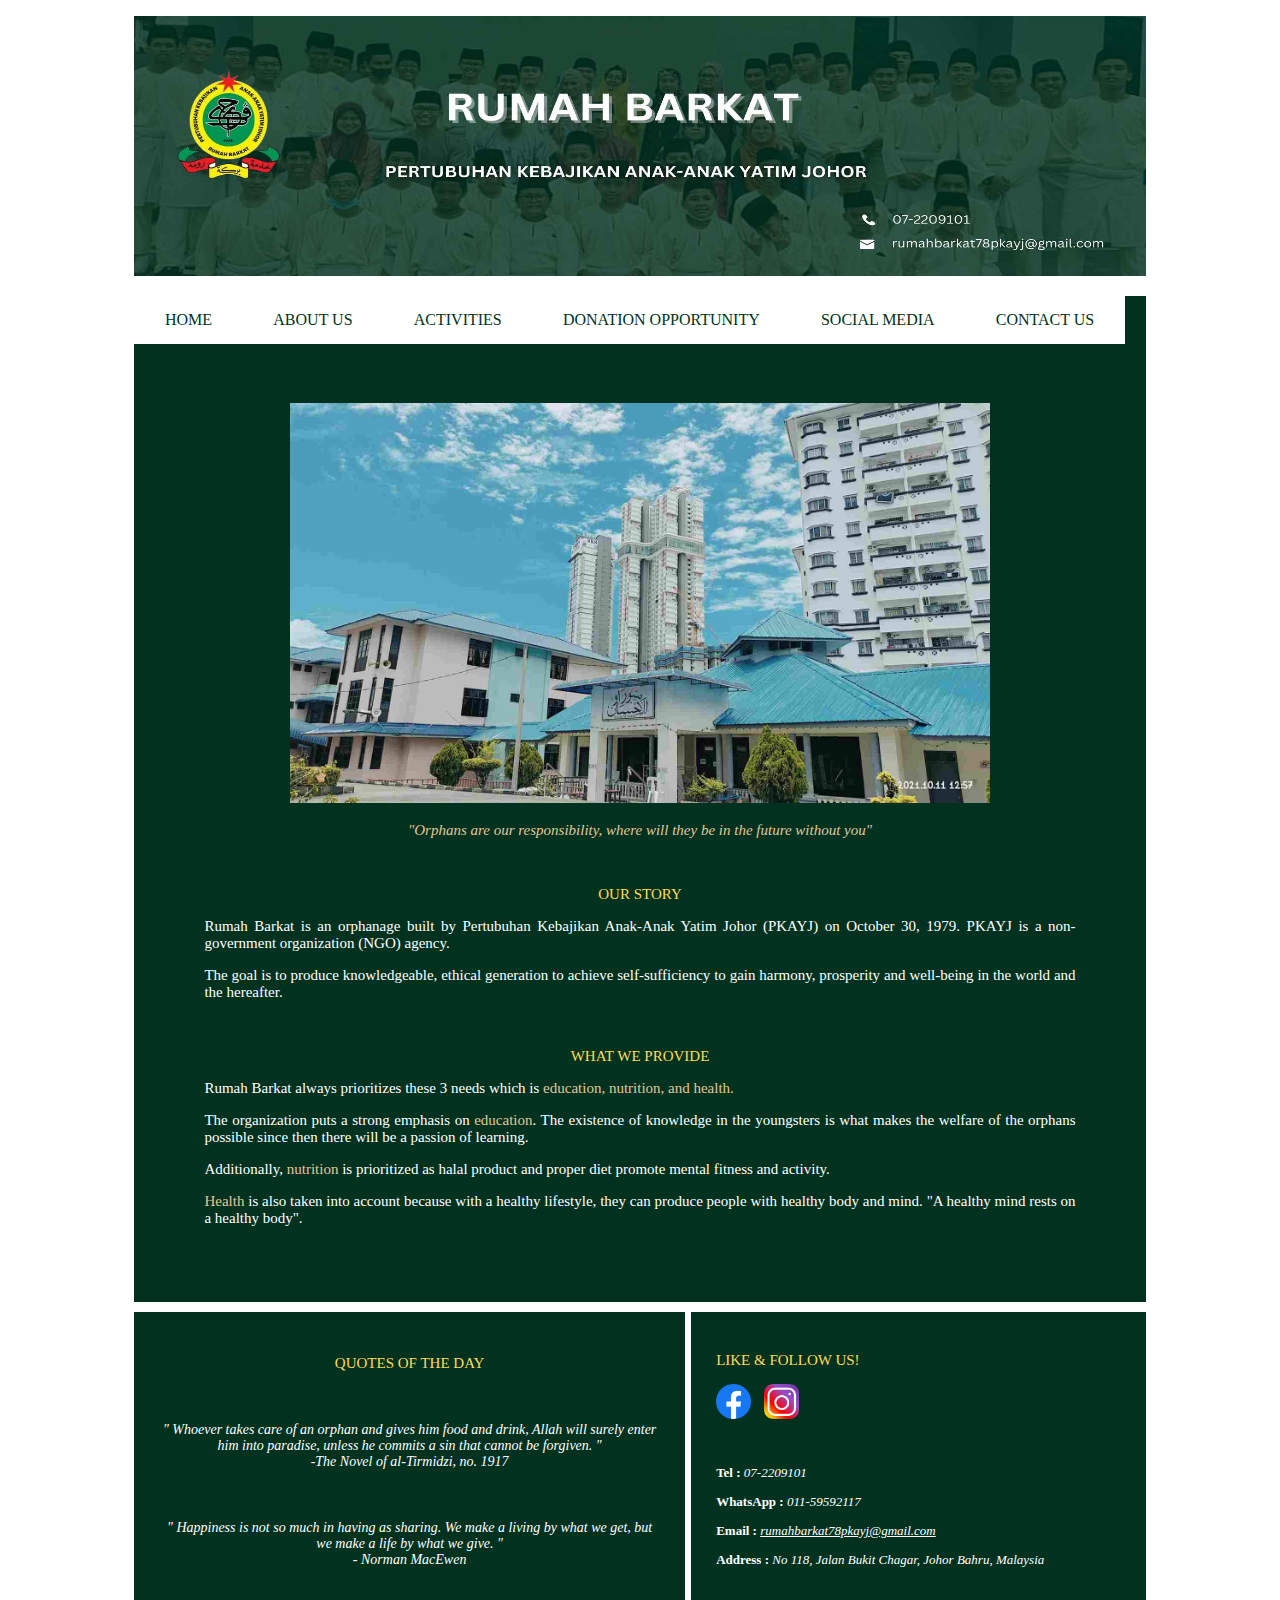
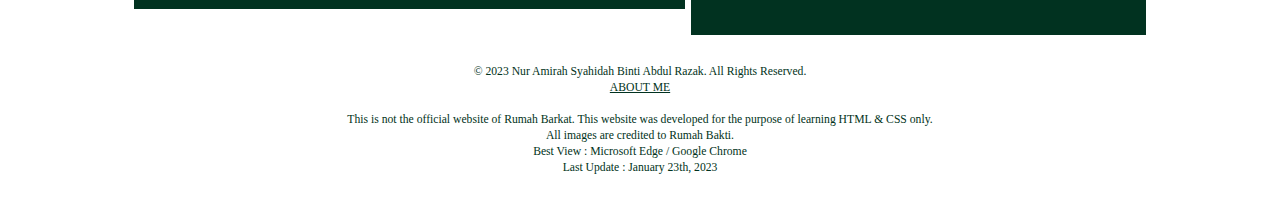
<file: index.html>
<!DOCTYPE html>

<html lang="en">

<head>

	<meta charset="utf-8" />
	<title>HOME</title>

	<link rel="stylesheet" href="external-css.css">

	<style>
		main p {text-align:justify}
	</style>

</head>

<body>

<div class="page">

	<!-- **************** START MAIN HEADER **************** -->
	<header class="main-header" role="banner">
		<p class="logo"><img src="images/barkat_banner.jpg" width="100%" height="260" alt="BARKAT Website Banner">

	<nav role="navigation">

	<ul>
		<li><a href="index.html">HOME</a></li>
		<li><a href="about_orphanage.html">ABOUT US</a></li>
		<li><a href="activities.html">ACTIVITIES</a></li>
		<li><a href="donation.html">DONATION OPPORTUNITY</a></li>
		<li><a href="social_media.html">SOCIAL MEDIA</a></li>
		<li><a href="contact_orphanage.html">CONTACT US</a></li>
	</ul>

	</nav>

	</header>

	<!-- **************** END MAIN HEADER **************** -->

	<div class="container">

	<!-- **************** START CONTAINER **************** -->

	<!-- **************** START MAIN **************** -->
	<main role ="main">
		<section class="post">

			<p><br></p>
			<img src="images/pic1.jpg" width="700" height="400">
			<p style="color:#E1C699; text-align:center"><i>"Orphans are our responsibility, where will they be in the future without you"</i></p>
			<p><br></p>

			<p style="color:#FFDB58; font-size:17; text-align:center">OUR STORY</p>
			<p>Rumah Barkat is an orphanage built by Pertubuhan Kebajikan Anak-Anak Yatim Johor (PKAYJ) on October 30, 1979. PKAYJ is a non-government organization (NGO) agency.</p>

			<p>The goal is to produce knowledgeable, ethical generation to achieve self-sufficiency to gain harmony, prosperity and well-being in the world and the hereafter.</p>

			<p><br></p>

			<p style="color:#FFDB58; font-size:17; text-align:center">WHAT WE PROVIDE</p>

			<p>Rumah Barkat always prioritizes these 3 needs which is <mark style="background-color:#013220; color:#E1C699">education, nutrition, and health.</mark></p>

			<p>The organization puts a strong emphasis on <mark style="background-color:#013220; color:#E1C699">education</mark>. The existence of knowledge in the youngsters is what makes the welfare of the orphans possible since then there will be a passion of learning.</p>

			<p>Additionally, <mark style="background-color:#013220; color:#E1C699">nutrition</mark> is prioritized as halal product and proper diet promote mental fitness and activity.</p>

			<p><mark style="background-color:#013220; color:#E1C699">Health</mark> is also taken into account because with a healthy lifestyle, they can produce people with healthy body and mind. "A healthy mind rests on a healthy body".</p>

	</main>
	<!-- **************** END MAIN **************** -->

	<!-- **************** START SECOND **************** -->
	<div class="second">
		<article class="aboutorphanage">

		<p style="color:#FFDB58; font-size:15px; text-align:center">QUOTES OF THE DAY</p>
		<p><br></p>

		<p style="font-size:14px"><i>" Whoever takes care of an orphan and gives him food and drink, Allah will surely enter him into paradise, unless he commits a sin that cannot be forgiven. "<br>-The Novel of al-Tirmidzi, no. 1917</i></p>

		<p><br></p>

		<p style="font-size:14px"><i>" Happiness is not so much in having as sharing. We make a living by what we get, but we make a life by what we give. "<br>- Norman MacEwen</i></p>


	</div>
	<!-- **************** END SECOND **************** -->

	<!-- **************** START THIRD **************** -->
	<div class="third">
		<article class="contact">

		<p style="color:#FFDB58; font-size:15px">LIKE & FOLLOW US!</p>

		<a href="https://www.facebook.com/barkatpage" target="_blank"><img src="images/facebook_icon.png" width="35" height="35"></a>&nbsp&nbsp&nbsp

		<a href="https://www.instagram.com/rumahbarkat/?hl=en" target="_blank"><img src="images/instagram_icon.png" width="35" height="35"></a>

		<p><br></p>

		<p><b>Tel : </b><i>07-2209101</i></p>
		<p><b>WhatsApp : </b><i>011-59592117</i></p>
		<p><b>Email : </b><a href="mailto:rumahbarkat78pkayj@gmail.com" target="_blank"><i>rumahbarkat78pkayj@gmail.com</i></a></p>
		<p><b>Address : </b><i>No 118, Jalan Bukit Chagar, Johor Bahru, Malaysia</i></p>

		<p><br></p>

	</div>
	<!-- **************** END THIRD **************** -->

	</div>
	<!-- **************** END CONTAINER **************** -->


	<!-- **************** START MAIN FOOTER **************** -->

	<footer role="contentinfo" class="main-footer">
		<p class="legal"><small>&copy; 2023 Nur Amirah Syahidah Binti Abdul Razak. All Rights Reserved.<br><a href="about_me.html">ABOUT ME</a><br><br>This is not the official website of Rumah Barkat. This website was developed for the purpose of learning HTML & CSS only.<br>All images are credited to Rumah Bakti.<br>Best View : Microsoft Edge / Google Chrome<br>Last Update : January 23th, 2023</small><p>


	<!-- **************** END MAIN FOOTER **************** -->


</page>

</body>

</html>
</file>
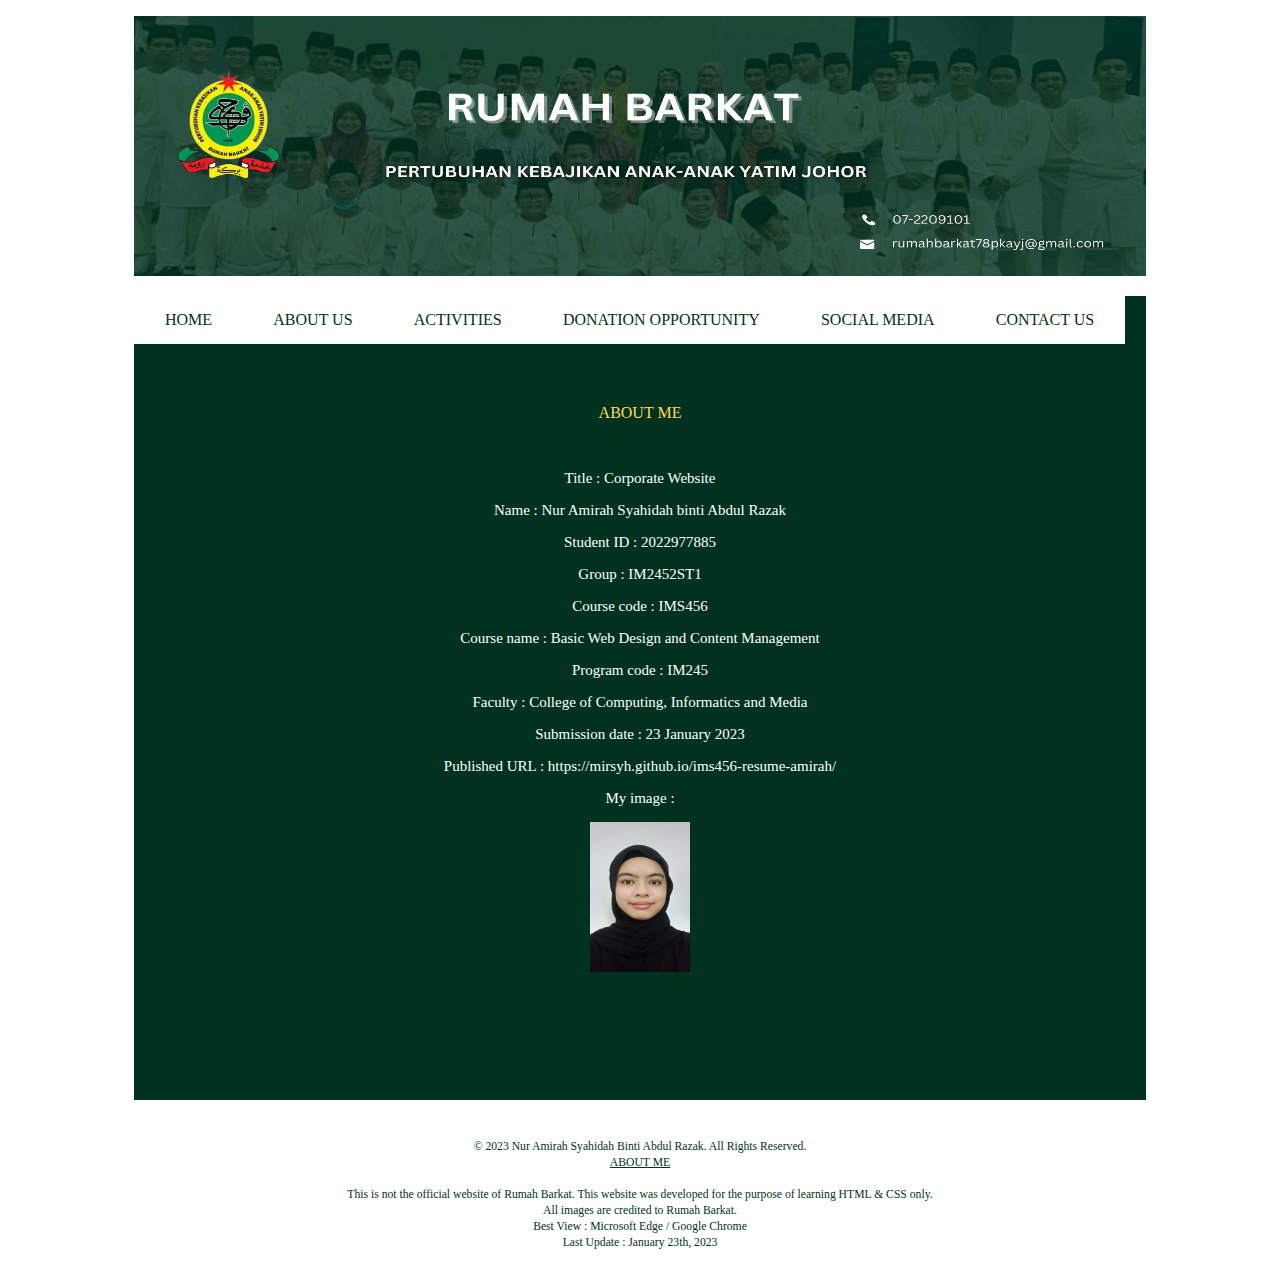
<file: about_me.html>
<!DOCTYPE html>

<html lang="en">

<head>

	<meta charset="utf-8" />
	<title>ABOUT ME</title>

	<link rel="stylesheet" href="external-css.css">

</head>

<body>

<div class="page">

	<!-- **************** START MAIN HEADER **************** -->
	<header class="main-header" role="banner">
		<p class="logo"><img src="images/barkat_banner.jpg" width="100%" height="260" alt="BARKAT Website Banner">

	<nav role="navigation">

	<ul>
		<li><a href="index.html">HOME</a></li>
		<li><a href="about_orphanage.html">ABOUT US</a></li>
		<li><a href="activities.html">ACTIVITIES</a></li>
		<li><a href="donation.html">DONATION OPPORTUNITY</a></li>
		<li><a href="social_media.html">SOCIAL MEDIA</a></li>
		<li><a href="contact_orphanage.html">CONTACT US</a></li>
	</ul>

	</nav>

	</header>

	<!-- **************** END MAIN HEADER **************** -->

	<div class="container">

	<!-- **************** START MAIN **************** -->
	<main role ="main">
		<section class="post">

				<p><br></p>

				<p style="color:#FFDB58; font-size:16px">ABOUT ME</p>
				<p><br></p>

				<p>Title : Corporate Website</p>
				<p>Name : Nur Amirah Syahidah binti Abdul Razak</p>
				<p>Student ID : 2022977885</p>
				<p>Group : IM2452ST1</p>
				<p>Course code : IMS456</p>
				<p>Course name : Basic Web Design and Content Management</p>
				<p>Program code : IM245</p>
				<p>Faculty : College of Computing, Informatics and Media</p>
				<p>Submission date : 23 January 2023</p>
				<p>Published URL : <a href="https://mirsyh.github.io/ims456-resume-amirah/" target="_blank"><font face="verdana" color="white">https://mirsyh.github.io/ims456-resume-amirah/</font></a></p>
				<p>My image : </p>
				<img src="images/aboutme.jpeg" width="100" height="150">
				<p><br><br></p>


	</main>
	<!-- **************** END MAIN **************** -->

	</div>
	<!-- **************** END CONTAINER **************** -->


	<!-- **************** START MAIN FOOTER **************** -->

	<footer role="contentinfo" class="main-footer">
		<p class="legal"><small>&copy; 2023 Nur Amirah Syahidah Binti Abdul Razak. All Rights Reserved.<br><a href="about_me.html">ABOUT ME</a><br><br>This is not the official website of Rumah Barkat. This website was developed for the purpose of learning HTML & CSS only.<br>All images are credited to Rumah Barkat.<br>Best View : Microsoft Edge / Google Chrome<br>Last Update : January 23th, 2023</small><p>


	<!-- **************** END MAIN FOOTER **************** -->


</page>

</body>

</html>
</file>
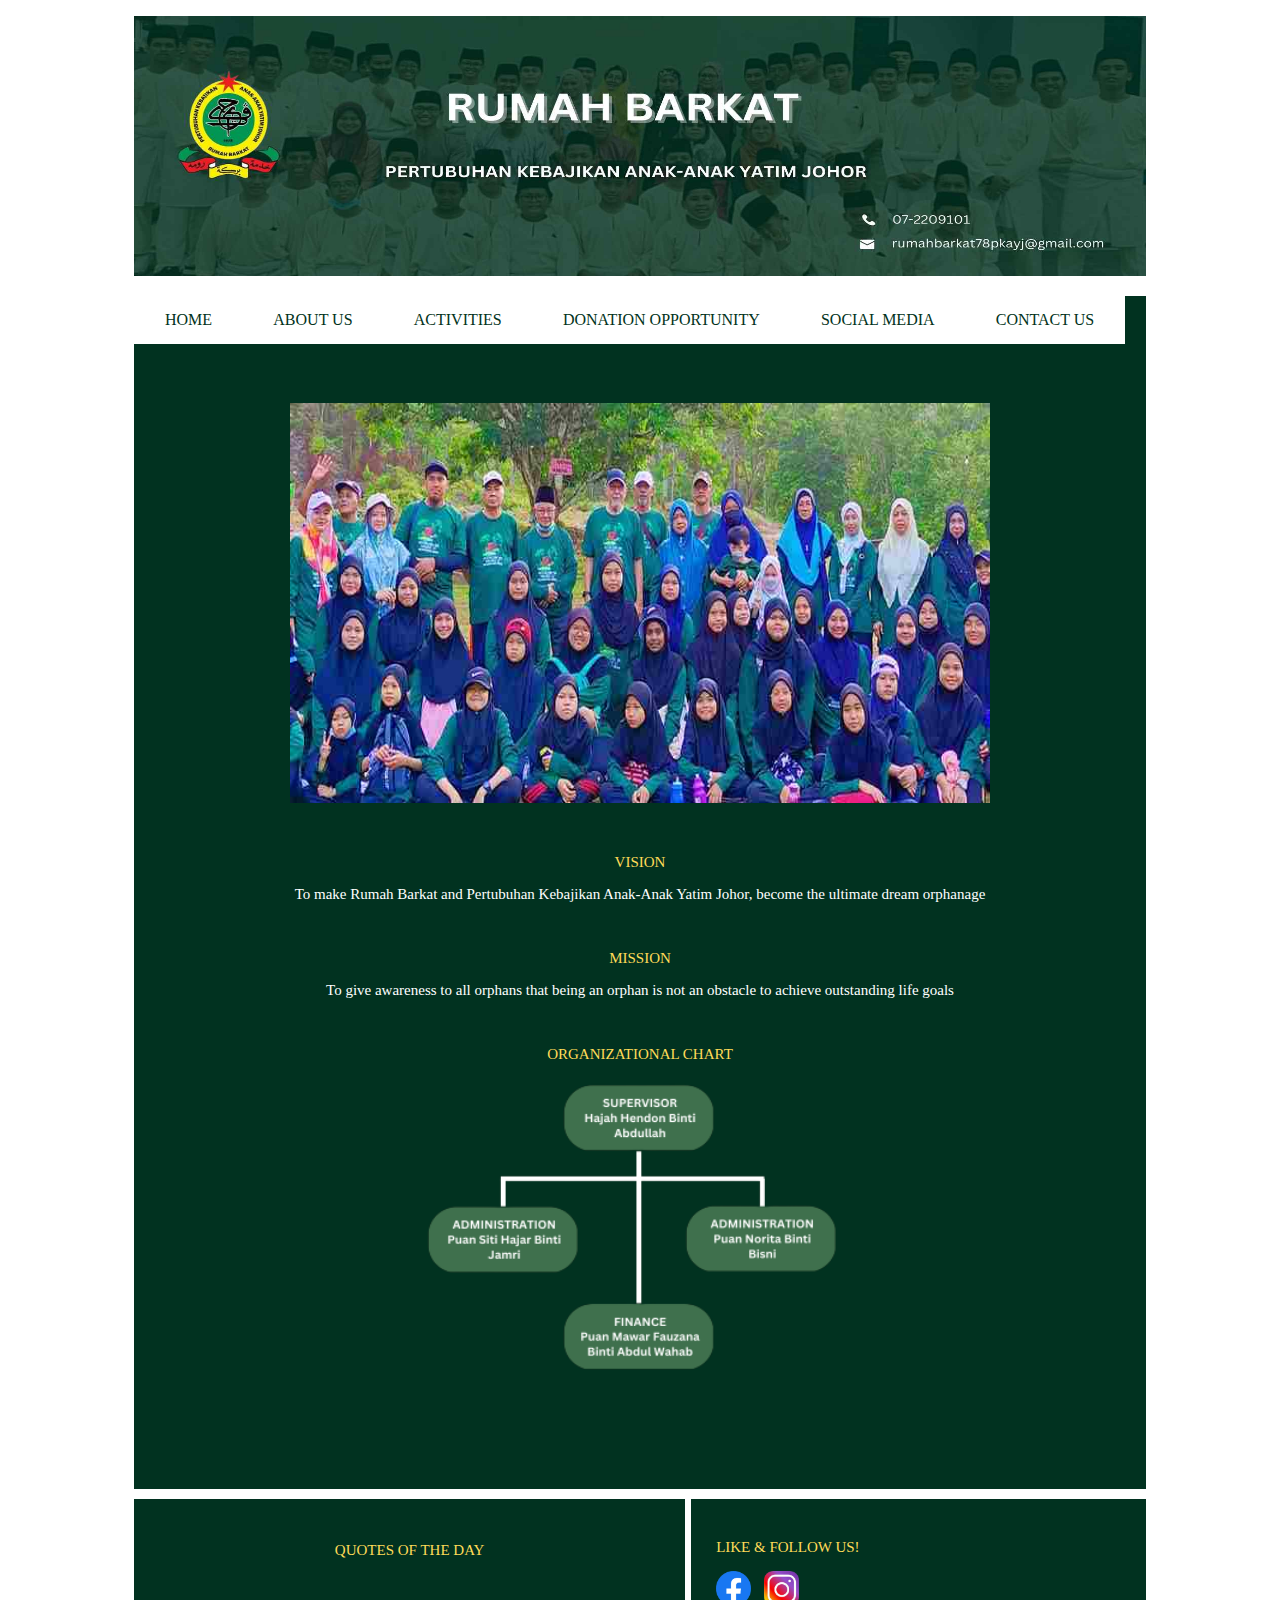
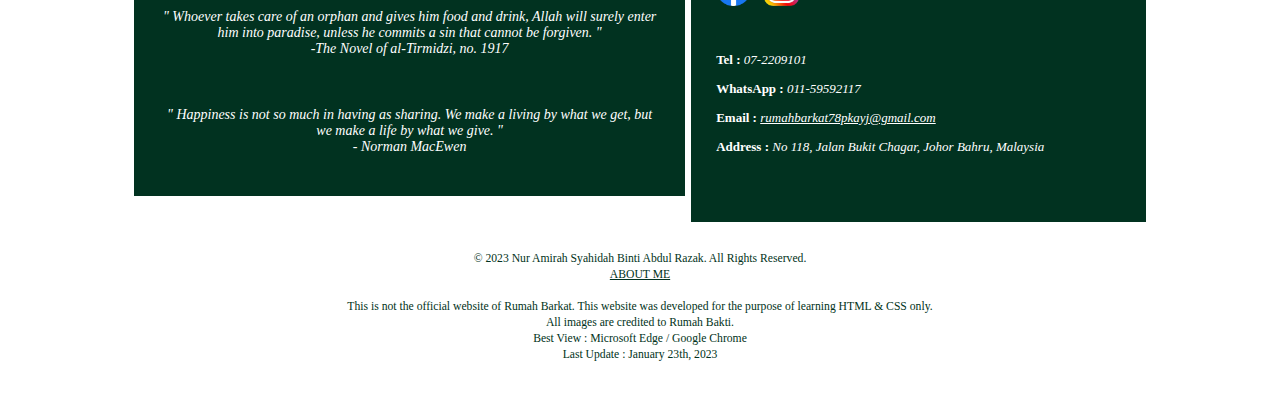
<file: about_orphanage.html>
<!DOCTYPE html>

<html lang="en">

<head>

	<meta charset="utf-8" />
	<title>ABOUT US</title>

	<link rel="stylesheet" href="external-css.css">

</head>

<body>

<div class="page">

	<!-- **************** START MAIN HEADER **************** -->
	<header class="main-header" role="banner">
		<p class="logo"><img src="images/barkat_banner.jpg" width="100%" height="260" alt="BARKAT Website Banner">

	<nav role="navigation">

	<ul>
		<li><a href="index.html">HOME</a></li>
		<li><a href="about_orphanage.html">ABOUT US</a></li>
		<li><a href="activities.html">ACTIVITIES</a></li>
		<li><a href="donation.html">DONATION OPPORTUNITY</a></li>
		<li><a href="social_media.html">SOCIAL MEDIA</a></li>
		<li><a href="contact_orphanage.html">CONTACT US</a></li>
	</ul>

	</nav>

	</header>

	<!-- **************** END MAIN HEADER **************** -->

	<div class="container">

	<!-- **************** START MAIN **************** -->
	<main role ="main">
		<section class="post">

			<p><br></p>
			<img src="images/pic2.jpg" width="700" height="400">
			<p><br></p>

			<p style="color:#FFDB58">VISION</p>
			<p>To make Rumah Barkat and Pertubuhan Kebajikan Anak-Anak Yatim Johor, become the ultimate dream orphanage</p>

			<p><br></p>

			<p style="color:#FFDB58">MISSION</p>
			<p>To give awareness to all orphans that being an orphan is not an obstacle to achieve outstanding life goals</p>

			<p><br></p>

			<p style="color:#FFDB58">ORGANIZATIONAL CHART</p>
			<img src="images/organizational_chart.png" alt="Organizational Chart of Rumah Barkat" width="600" height="300">

			<p><br></p>


	</main>
	<!-- **************** END MAIN **************** -->

	<!-- **************** START SECOND **************** -->
	<div class="second">
		<article class="aboutorphanage">

		<p style="color:#FFDB58; font-size:15px">QUOTES OF THE DAY</p>
		<p><br></p>

		<p style="font-size:14px"><i>" Whoever takes care of an orphan and gives him food and drink, Allah will surely enter him into paradise, unless he commits a sin that cannot be forgiven. "<br>-The Novel of al-Tirmidzi, no. 1917</i></p>

		<p><br></p>

		<p style="font-size:14px"><i>" Happiness is not so much in having as sharing. We make a living by what we get, but we make a life by what we give. "<br>- Norman MacEwen</i></p>


	</div>
	<!-- **************** END SECOND **************** -->

	<!-- **************** START THIRD **************** -->
	<div class="third">
		<article class="contact">

		<p style="color:#FFDB58; font-size:15px">LIKE & FOLLOW US!</p>

		<a href="https://www.facebook.com/barkatpage" target="_blank"><img src="images/facebook_icon.png" width="35" height="35"></a>&nbsp&nbsp&nbsp

		<a href="https://www.instagram.com/rumahbarkat/?hl=en" target="_blank"><img src="images/instagram_icon.png" width="35" height="35"></a>

		<p><br></p>

		<p><b>Tel : </b><i>07-2209101</i></p>
		<p><b>WhatsApp : </b><i>011-59592117</i></p>
		<p><b>Email : </b><a href="mailto:rumahbarkat78pkayj@gmail.com" target="_blank"><i>rumahbarkat78pkayj@gmail.com</i></a></p>
		<p><b>Address : </b><i>No 118, Jalan Bukit Chagar, Johor Bahru, Malaysia</i></p>

		<p><br></p>

	</div>
	<!-- **************** END THIRD **************** -->

	</div>
	<!-- **************** END CONTAINER **************** -->


	<!-- **************** START MAIN FOOTER **************** -->

	<footer role="contentinfo" class="main-footer">
		<p class="legal"><small>&copy; 2023 Nur Amirah Syahidah Binti Abdul Razak. All Rights Reserved.<br><a href="about_me.html">ABOUT ME</a><br><br>This is not the official website of Rumah Barkat. This website was developed for the purpose of learning HTML & CSS only.<br>All images are credited to Rumah Bakti.<br>Best View : Microsoft Edge / Google Chrome<br>Last Update : January 23th, 2023</small><p>


	<!-- **************** END MAIN FOOTER **************** -->
</page>

</body>

</html>
</file>
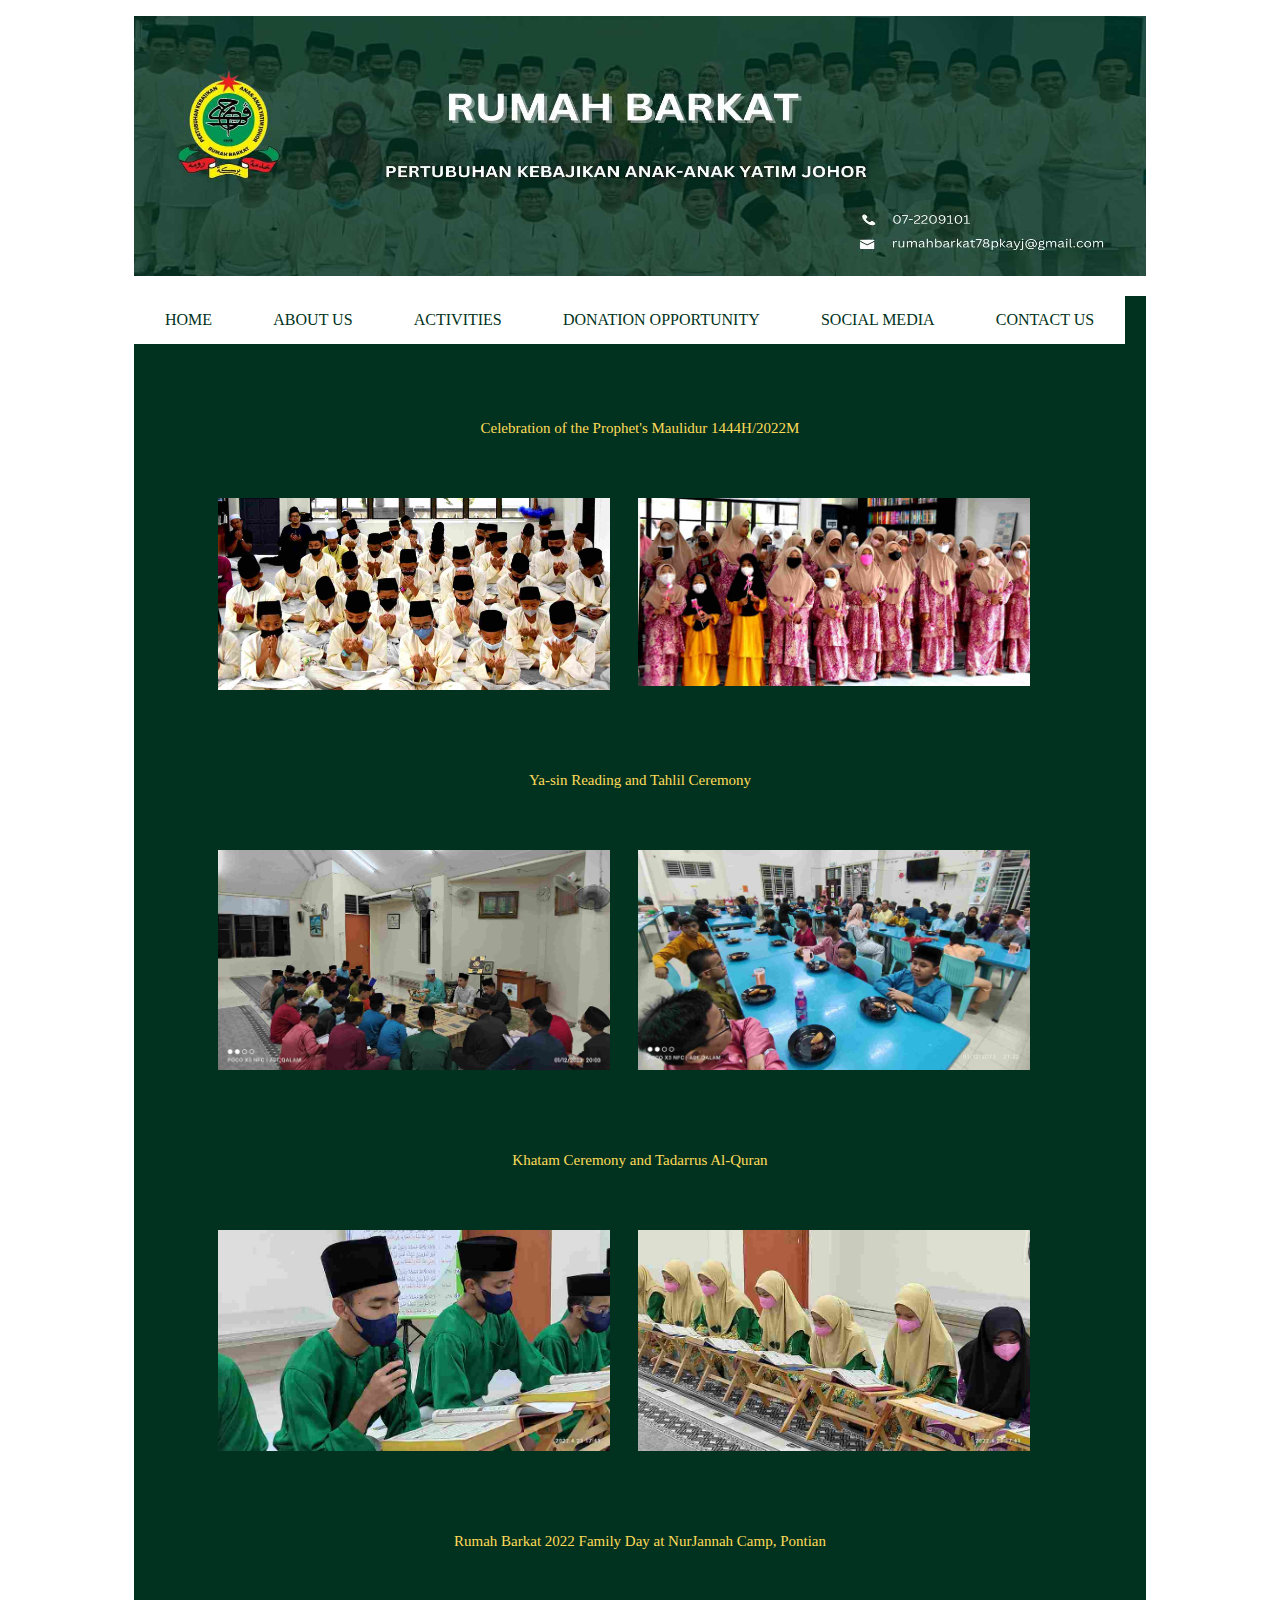
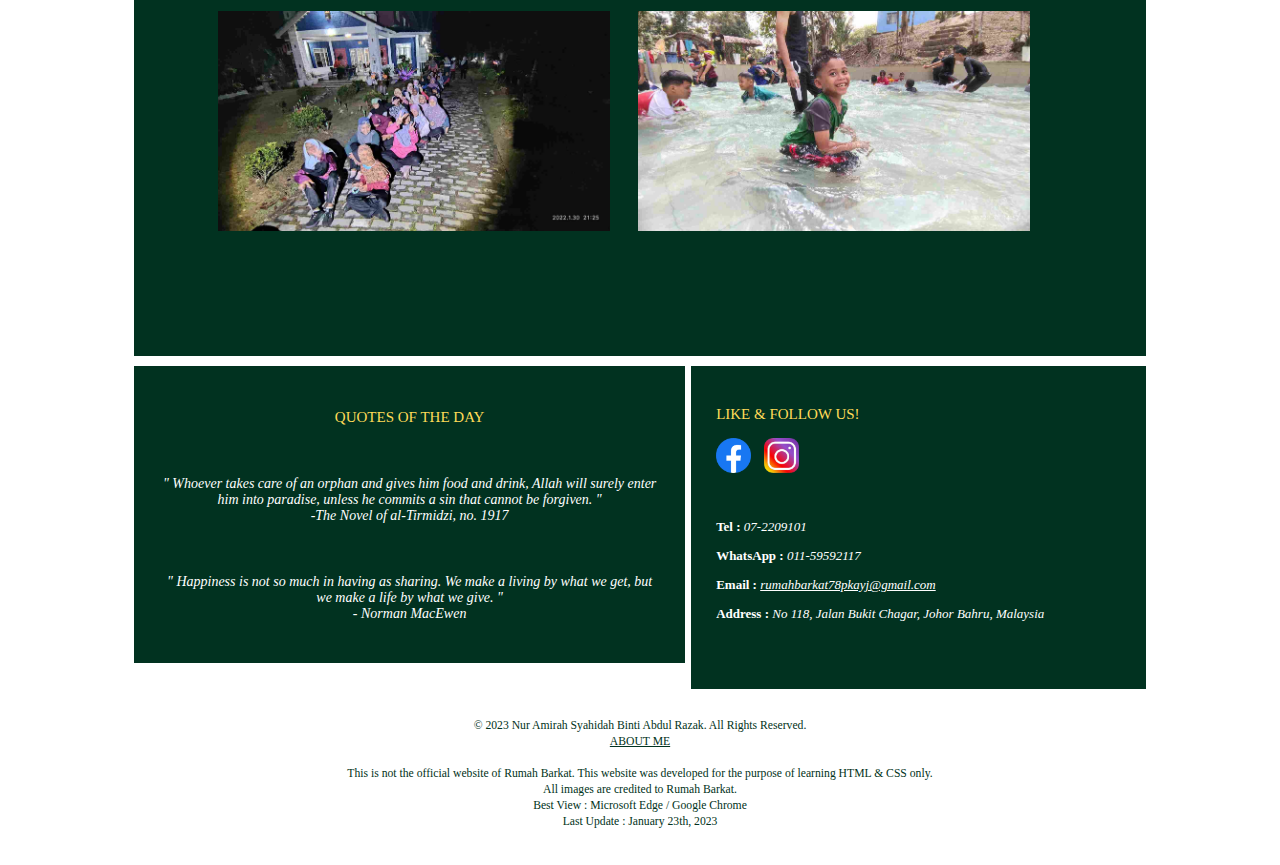
<file: activities.html>
<!DOCTYPE html>

<html lang="en">

<head>

	<meta charset="utf-8" />
	<title>ACTIVITIES</title>

	<link rel="stylesheet" href="external-css.css">

</head>

<body>

<div class="page">

	<!-- **************** START MAIN HEADER **************** -->
	<header class="main-header" role="banner">
		<p class="logo"><img src="images/barkat_banner.jpg" width="100%" height="260" alt="BARKAT Website Banner">

	<nav role="navigation">

	<ul>
		<li><a href="index.html">HOME</a></li>
		<li><a href="about_orphanage.html">ABOUT US</a></li>
		<li><a href="activities.html">ACTIVITIES</a></li>
		<li><a href="donation.html">DONATION OPPORTUNITY</a></li>
		<li><a href="social_media.html">SOCIAL MEDIA</a></li>
		<li><a href="contact_orphanage.html">CONTACT US</a></li>
	</ul>

	</nav>

	</header>

	<!-- **************** END MAIN HEADER **************** -->


	<!-- **************** START CONTAINER **************** -->

	<div class="container">

	<!-- **************** START MAIN **************** -->
	<main role ="main">
		<section class="post">

			<p><br><br></p>

			<a href="https://www.instagram.com/p/Cjib3dQpmA0/?utm_source=ig_web_copy_link" target="_blank">Celebration of the Prophet's Maulidur 1444H/2022M</a>
			<p><br></p>
			<div class="row">
				<div class="column">
					<img src="images/activities1.jpg" style="width:100%">
				</div>
				<div class="column">
					<img src="images/activities2.jpg" style="width:100%">
				</div>
			</div>

			<p><br><br></p>
			<a href="https://www.instagram.com/p/Cl6yjzThbeX/?utm_source=ig_web_copy_link" target="_blank">Ya-sin Reading and Tahlil Ceremony</a>
			<p><br></p>
			<div class="row">
				<div class="column">
					<img src="images/activities3.jpg" style="width:100%">
				</div>
				<div class="column">
					<img src="images/activities4.jpg" style="width:100%">
				</div>
			</div>

			<p><br><br></p>
			<a href="https://www.instagram.com/p/Ces6_WJp2Ht/?utm_source=ig_web_copy_link" target="_blank">Khatam Ceremony and Tadarrus Al-Quran</a>
			<p><br></p>
			<div class="row">
				<div class="column">
					<img src="images/activities5.jpg" style="width:100%">
				</div>
				<div class="column">
					<img src="images/activities6.jpg" style="width:100%">
				</div>
			</div>

			<p><br><br></p>
			<a href="https://www.instagram.com/p/CZiSVkRhhjH/?utm_source=ig_web_copy_link" target="_blank">Rumah Barkat 2022 Family Day at NurJannah Camp, Pontian</a>
			<p><br></p>
			<div class="row">
				<div class="column">
					<img src="images/activities7.jpg" style="width:100%">
				</div>
				<div class="column">
					<img src="images/activities8.jpg" style="width:100%">
				</div>
			</div>

			<p><br></p>

	</main>
	<!-- **************** END MAIN **************** -->

	<!-- **************** START SECOND **************** -->
	<div class="second">
		<article class="aboutorphanage">

		<p style="color:#FFDB58; font-size:15px">QUOTES OF THE DAY</p>
		<p><br></p>

		<p style="font-size:14px"><i>" Whoever takes care of an orphan and gives him food and drink, Allah will surely enter him into paradise, unless he commits a sin that cannot be forgiven. "<br>-The Novel of al-Tirmidzi, no. 1917</i></p>

		<p><br></p>

		<p style="font-size:14px"><i>" Happiness is not so much in having as sharing. We make a living by what we get, but we make a life by what we give. "<br>- Norman MacEwen</i></p>


	</div>
	<!-- **************** END SECOND **************** -->

	<!-- **************** START THIRD **************** -->
	<div class="third">
		<article class="contact">

		<p style="color:#FFDB58; font-size:15px">LIKE & FOLLOW US!</p>

		<a href="https://www.facebook.com/barkatpage" target="_blank"><img src="images/facebook_icon.png" width="35" height="35"></a>&nbsp&nbsp&nbsp

		<a href="https://www.instagram.com/rumahbarkat/?hl=en" target="_blank"><img src="images/instagram_icon.png" width="35" height="35"></a>

		<p><br></p>

		<p><b>Tel : </b><i>07-2209101</i></p>
		<p><b>WhatsApp : </b><i>011-59592117</i></p>
		<p><b>Email : </b><a href="mailto:rumahbarkat78pkayj@gmail.com" target="_blank"><i>rumahbarkat78pkayj@gmail.com</i></a></p>
		<p><b>Address : </b><i>No 118, Jalan Bukit Chagar, Johor Bahru, Malaysia</i></p>

		<p><br></p>

	</div>
	<!-- **************** END THIRD **************** -->

	</div>
	<!-- **************** END CONTAINER **************** -->


	<!-- **************** START MAIN FOOTER **************** -->

	<footer role="contentinfo" class="main-footer">
		<p class="legal"><small>&copy; 2023 Nur Amirah Syahidah Binti Abdul Razak. All Rights Reserved.<br><a href="about_me.html">ABOUT ME</a><br><br>This is not the official website of Rumah Barkat. This website was developed for the purpose of learning HTML & CSS only.<br>All images are credited to Rumah Barkat.<br>Best View : Microsoft Edge / Google Chrome<br>Last Update : January 23th, 2023</small><p>


	<!-- **************** END MAIN FOOTER **************** -->


</page>

</body>

</html>
</file>
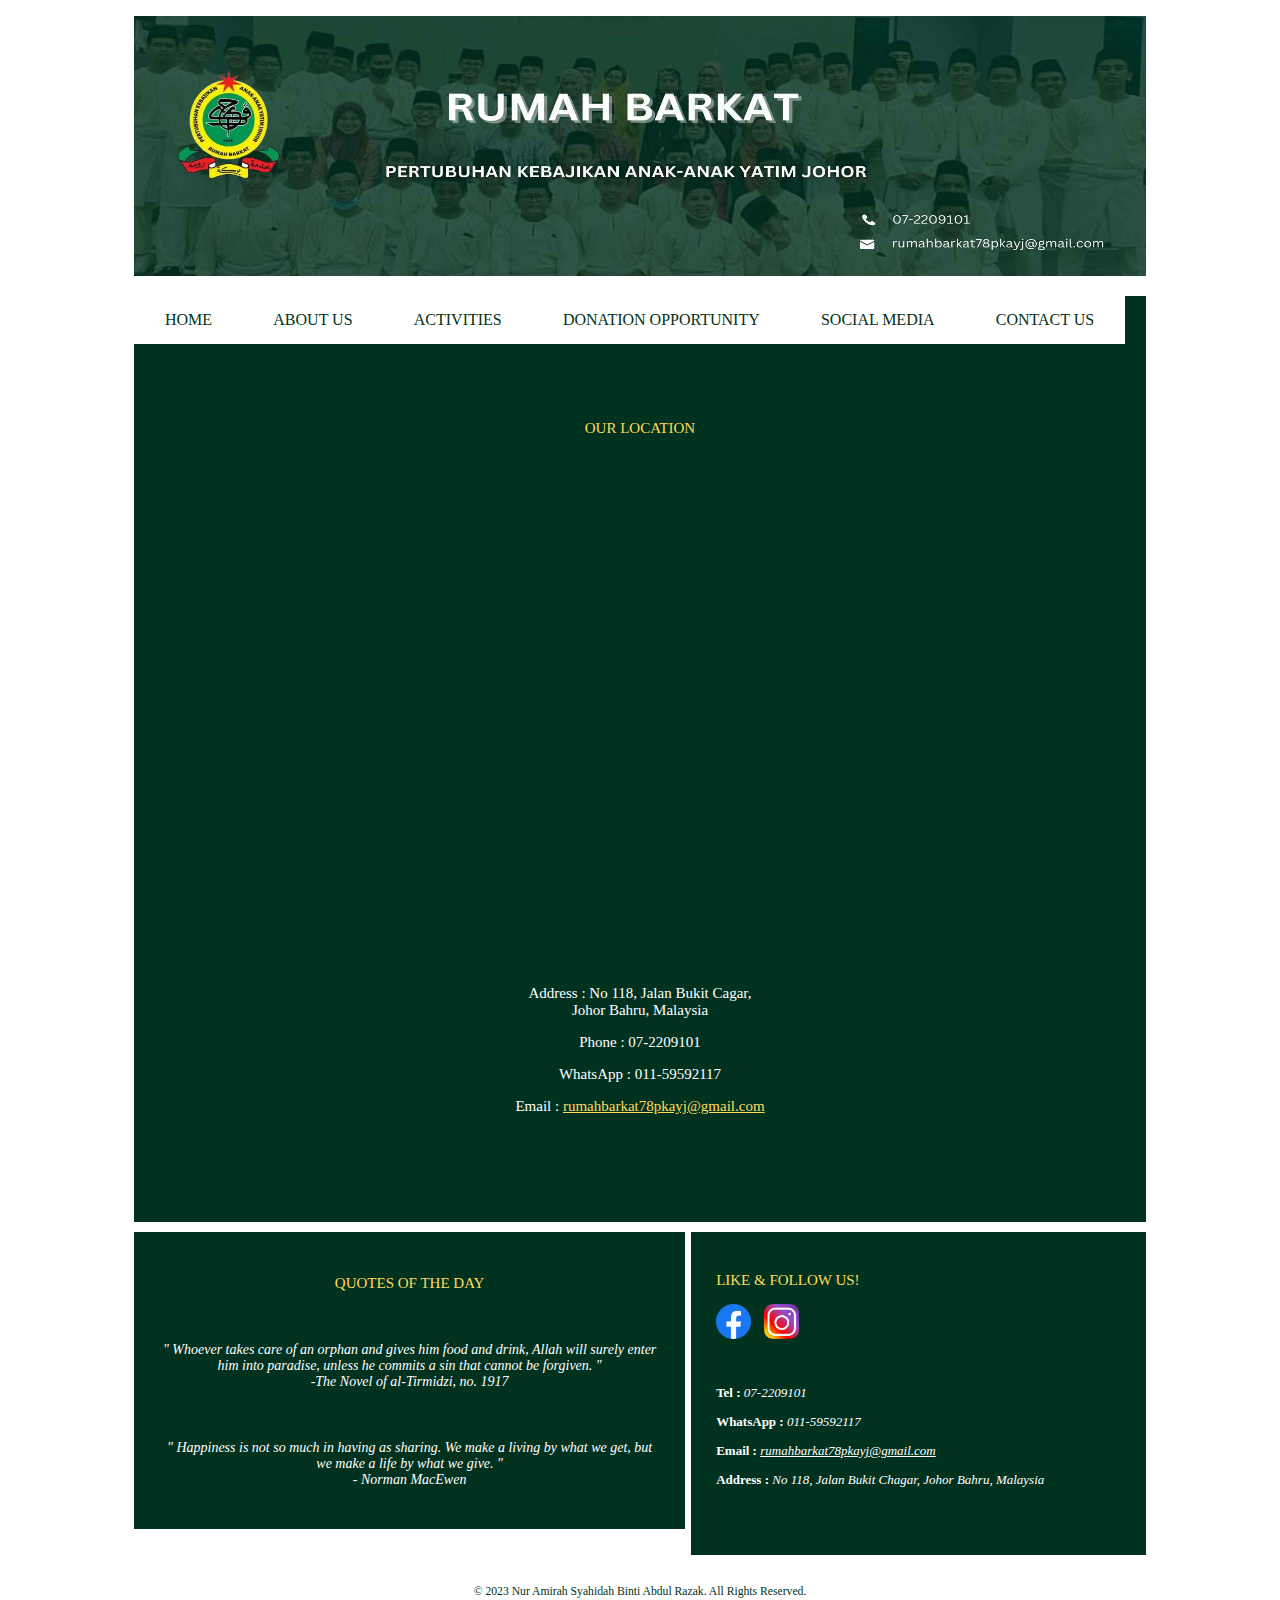
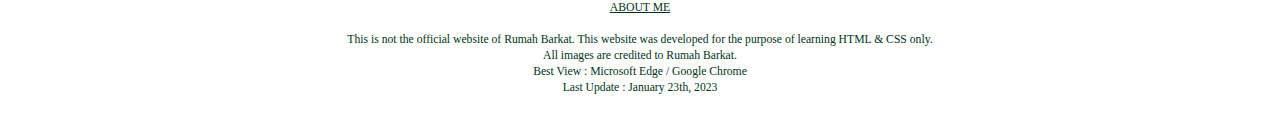
<file: contact_orphanage.html>
<!DOCTYPE html>

<html lang="en">

<head>

	<meta charset="utf-8" />
	<title>CONTACT US</title>

	<link rel="stylesheet" href="external-css.css">

</head>

<body>

<div class="page">

	<!-- **************** START MAIN HEADER **************** -->
	<header class="main-header" role="banner">
		<p class="logo"><img src="images/barkat_banner.jpg" width="100%" height="260" alt="BARKAT Website Banner">

	<nav role="navigation">

	<ul>
		<li><a href="index.html">HOME</a></li>
		<li><a href="about_orphanage.html">ABOUT US</a></li>
		<li><a href="activities.html">ACTIVITIES</a></li>
		<li><a href="donation.html">DONATION OPPORTUNITY</a></li>
		<li><a href="social_media.html">SOCIAL MEDIA</a></li>
		<li><a href="contact_orphanage.html">CONTACT US</a></li>
	</ul>

	</nav>

	</header>

	<!-- **************** END MAIN HEADER **************** -->

	<div class="container">

	<!-- **************** START CONTAINER **************** -->

	<!-- **************** START MAIN **************** -->
	<main role ="main">
		<section class="post">

			<p><br><br></p>
			<p style="color:#FFDB58">OUR LOCATION</p>
			<p><br></p>

			<iframe src="https://www.google.com/maps/embed?pb=!1m18!1m12!1m3!1d3988.5157878460623!2d103.76558211422336!3d1.464087961606883!2m3!1f0!2f0!3f0!3m2!1i1024!2i768!4f13.1!3m3!1m2!1s0x31da12db94492dbb%3A0x3065dd0a551e0de2!2sRumah%20Barkat!5e0!3m2!1sen!2smy!4v1674455816789!5m2!1sen!2smy" width="600" height="450" style="border:0;" allowfullscreen="" loading="lazy" referrerpolicy="no-referrer-when-downgrade"></iframe>

			<p><br></p>
			<p>Address : No 118, Jalan Bukit Cagar,<br>Johor Bahru, Malaysia</p>
			<p>Phone : 07-2209101</p>
			<p>WhatsApp : 011-59592117</p>
			<p>Email : <a href="mailto:rumahbarkat78pkayj@gmail.com" target="_blank"><u>rumahbarkat78pkayj@gmail.com</u></a></p></center>

			<p><br></p>


	</main>
	<!-- **************** END MAIN **************** -->

	<!-- **************** START SECOND **************** -->
	<div class="second">
		<article class="aboutorphanage">

		<p style="color:#FFDB58; font-size:15px">QUOTES OF THE DAY</p>
		<p><br></p>

		<p style="font-size:14px"><i>" Whoever takes care of an orphan and gives him food and drink, Allah will surely enter him into paradise, unless he commits a sin that cannot be forgiven. "<br>-The Novel of al-Tirmidzi, no. 1917</i></p>

		<p><br></p>

		<p style="font-size:14px"><i>" Happiness is not so much in having as sharing. We make a living by what we get, but we make a life by what we give. "<br>- Norman MacEwen</i></p>


	</div>
	<!-- **************** END SECOND **************** -->

	<!-- **************** START THIRD **************** -->
	<div class="third">
		<article class="contact">

		<p style="color:#FFDB58; font-size:15px">LIKE & FOLLOW US!</p>

		<a href="https://www.facebook.com/barkatpage" target="_blank"><img src="images/facebook_icon.png" width="35" height="35"></a>&nbsp&nbsp&nbsp

		<a href="https://www.instagram.com/rumahbarkat/?hl=en" target="_blank"><img src="images/instagram_icon.png" width="35" height="35"></a>

		<p><br></p>

		<p><b>Tel : </b><i>07-2209101</i></p>
		<p><b>WhatsApp : </b><i>011-59592117</i></p>
		<p><b>Email : </b><a href="mailto:rumahbarkat78pkayj@gmail.com" target="_blank"><i>rumahbarkat78pkayj@gmail.com</i></a></p>
		<p><b>Address : </b><i>No 118, Jalan Bukit Chagar, Johor Bahru, Malaysia</i></p>

		<p><br></p>

	</div>
	<!-- **************** END THIRD **************** -->

	</div>
	<!-- **************** END CONTAINER **************** -->


	<!-- **************** START MAIN FOOTER **************** -->

	<footer role="contentinfo" class="main-footer">
		<p class="legal"><small>&copy; 2023 Nur Amirah Syahidah Binti Abdul Razak. All Rights Reserved.<br><a href="about_me.html">ABOUT ME</a><br><br>This is not the official website of Rumah Barkat. This website was developed for the purpose of learning HTML & CSS only.<br>All images are credited to Rumah Barkat.<br>Best View : Microsoft Edge / Google Chrome<br>Last Update : January 23th, 2023</small><p>


	<!-- **************** END MAIN FOOTER **************** -->

</page>

</body>

</html>
</file>
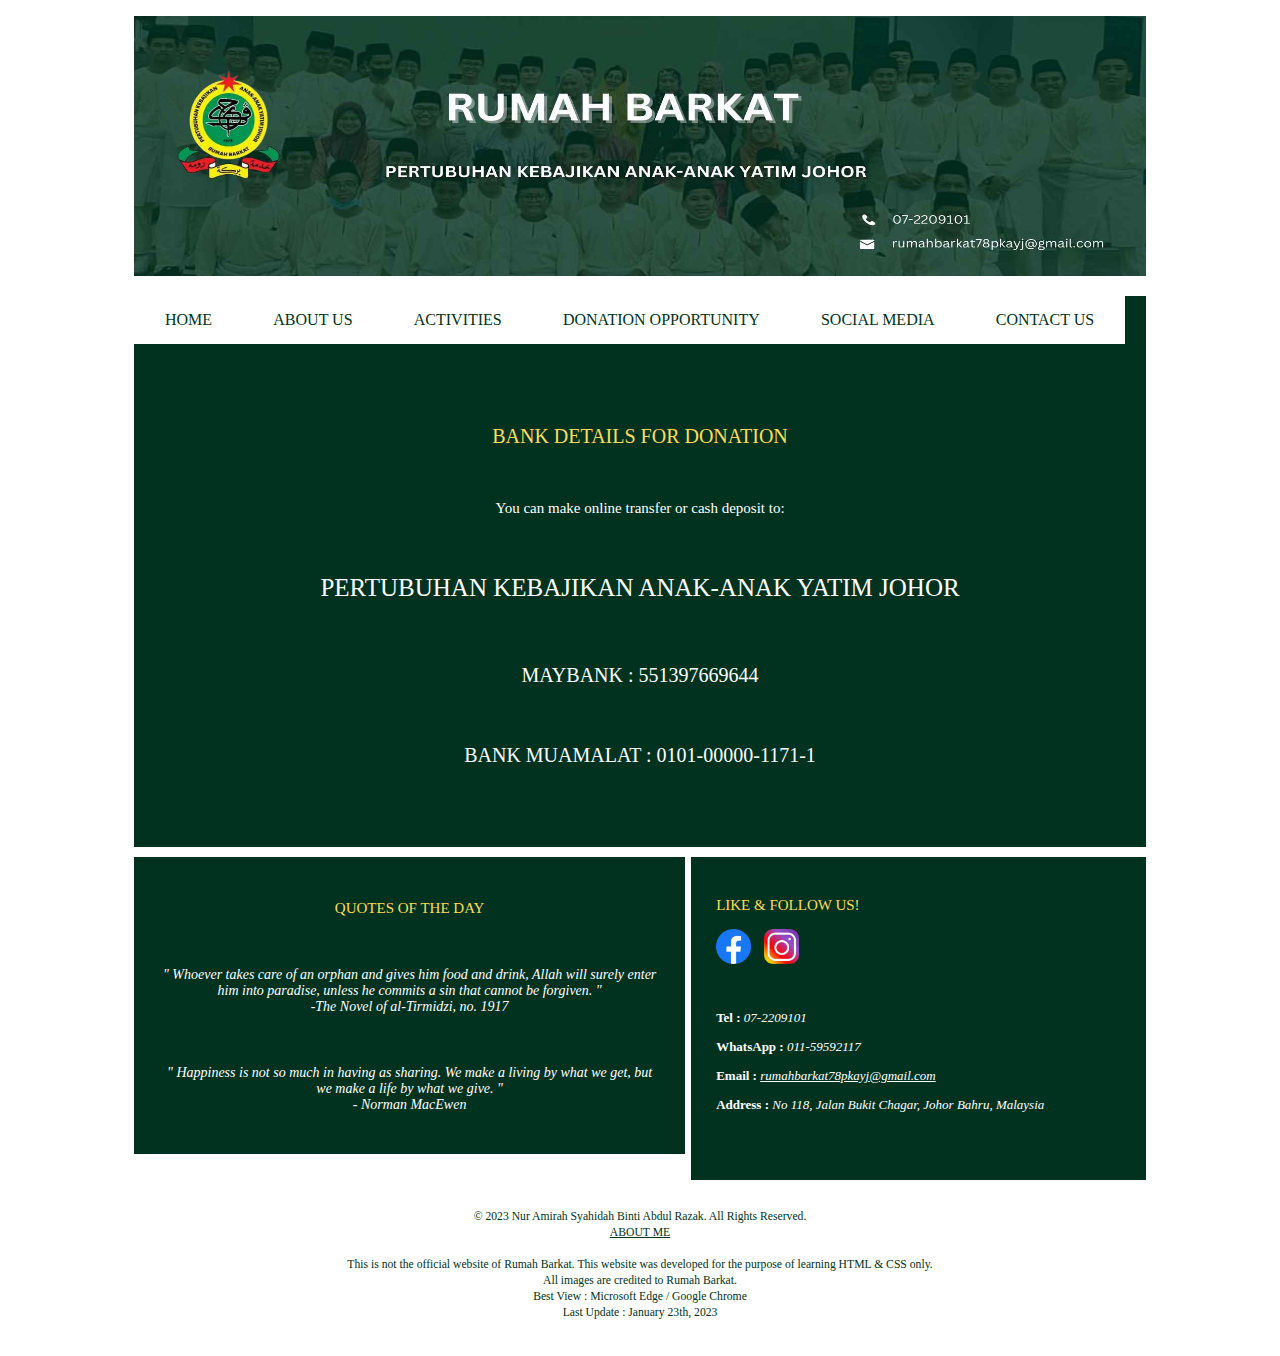
<file: donation.html>
<!DOCTYPE html>

<html lang="en">

<head>

	<meta charset="utf-8" />
	<title>DONATION</title>

	<link rel="stylesheet" href="external-css.css">

</head>

<body>

<div class="page">

	<!-- **************** START MAIN HEADER **************** -->
	<header class="main-header" role="banner">
		<p class="logo"><img src="images/barkat_banner.jpg" width="100%" height="260" alt="BARKAT Website Banner">

	<nav role="navigation">

	<ul>
		<li><a href="index.html">HOME</a></li>
		<li><a href="about_orphanage.html">ABOUT US</a></li>
		<li><a href="activities.html">ACTIVITIES</a></li>
		<li><a href="donation.html">DONATION OPPORTUNITY</a></li>
		<li><a href="social_media.html">SOCIAL MEDIA</a></li>
		<li><a href="contact_orphanage.html">CONTACT US</a></li>
	</ul>

	</nav>

	</header>

	<!-- **************** END MAIN HEADER **************** -->

	<div class="container">

	<!-- **************** START CONTAINER **************** -->

	<!-- **************** START MAIN **************** -->
	<main role ="main">
		<section class="post">

			<p><br><br></p>

			<p style="color:#FFDB58; font-size:20px">BANK DETAILS FOR DONATION</p>
			<p><br></p>
			<p style="font-size:15px">You can make online transfer or cash deposit to:</p>
			<p><br></p>
			<p style="font-size:25px">PERTUBUHAN KEBAJIKAN ANAK-ANAK YATIM JOHOR</p>
			<p><br></p>
			<p style="font-size:20px">MAYBANK : 551397669644</p>
			<p><br></p>
			<p style="font-size:20px">BANK MUAMALAT : 0101-00000-1171-1</p>



	</main>
	<!-- **************** END MAIN **************** -->

	<!-- **************** START SECOND **************** -->
	<div class="second">
		<article class="aboutorphanage">

		<p style="color:#FFDB58; font-size:15px">QUOTES OF THE DAY</p>
		<p><br></p>

		<p style="font-size:14px"><i>" Whoever takes care of an orphan and gives him food and drink, Allah will surely enter him into paradise, unless he commits a sin that cannot be forgiven. "<br>-The Novel of al-Tirmidzi, no. 1917</i></p>

		<p><br></p>

		<p style="font-size:14px"><i>" Happiness is not so much in having as sharing. We make a living by what we get, but we make a life by what we give. "<br>- Norman MacEwen</i></p>


	</div>
	<!-- **************** END SECOND **************** -->

	<!-- **************** START THIRD **************** -->
	<div class="third">
		<article class="contact">

		<p style="color:#FFDB58; font-size:15px">LIKE & FOLLOW US!</p>

		<a href="https://www.facebook.com/barkatpage" target="_blank"><img src="images/facebook_icon.png" width="35" height="35"></a>&nbsp&nbsp&nbsp

		<a href="https://www.instagram.com/rumahbarkat/?hl=en" target="_blank"><img src="images/instagram_icon.png" width="35" height="35"></a>

		<p><br></p>

		<p><b>Tel : </b><i>07-2209101</i></p>
		<p><b>WhatsApp : </b><i>011-59592117</i></p>
		<p><b>Email : </b><a href="mailto:rumahbarkat78pkayj@gmail.com" target="_blank"><i>rumahbarkat78pkayj@gmail.com</i></a></p>
		<p><b>Address : </b><i>No 118, Jalan Bukit Chagar, Johor Bahru, Malaysia</i></p>

		<p><br></p>

	</div>
	<!-- **************** END THIRD **************** -->

	</div>
	<!-- **************** END CONTAINER **************** -->


	<!-- **************** START MAIN FOOTER **************** -->

	<footer role="contentinfo" class="main-footer">
		<p class="legal"><small>&copy; 2023 Nur Amirah Syahidah Binti Abdul Razak. All Rights Reserved.<br><a href="about_me.html">ABOUT ME</a><br><br>This is not the official website of Rumah Barkat. This website was developed for the purpose of learning HTML & CSS only.<br>All images are credited to Rumah Barkat.<br>Best View : Microsoft Edge / Google Chrome<br>Last Update : January 23th, 2023</small><p>


	<!-- **************** END MAIN FOOTER **************** -->

</page>

</body>

</html>
</file>
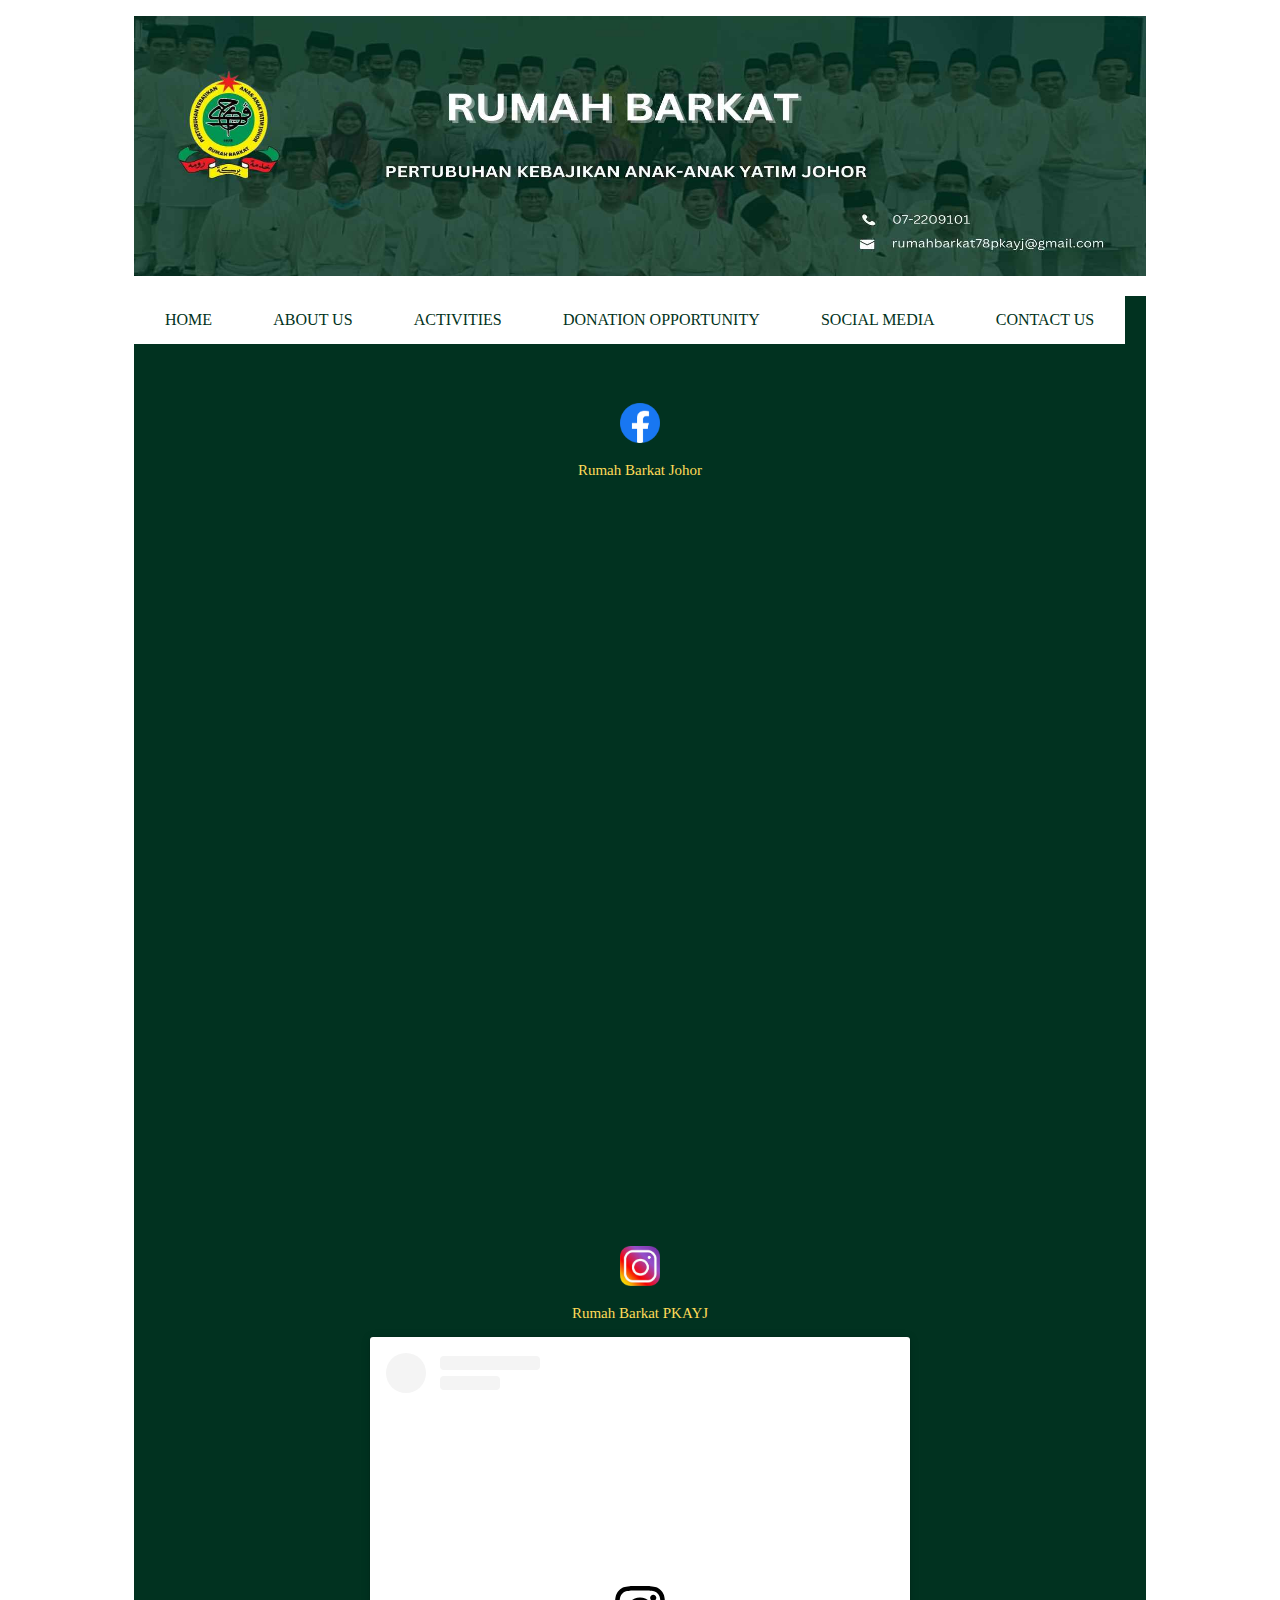
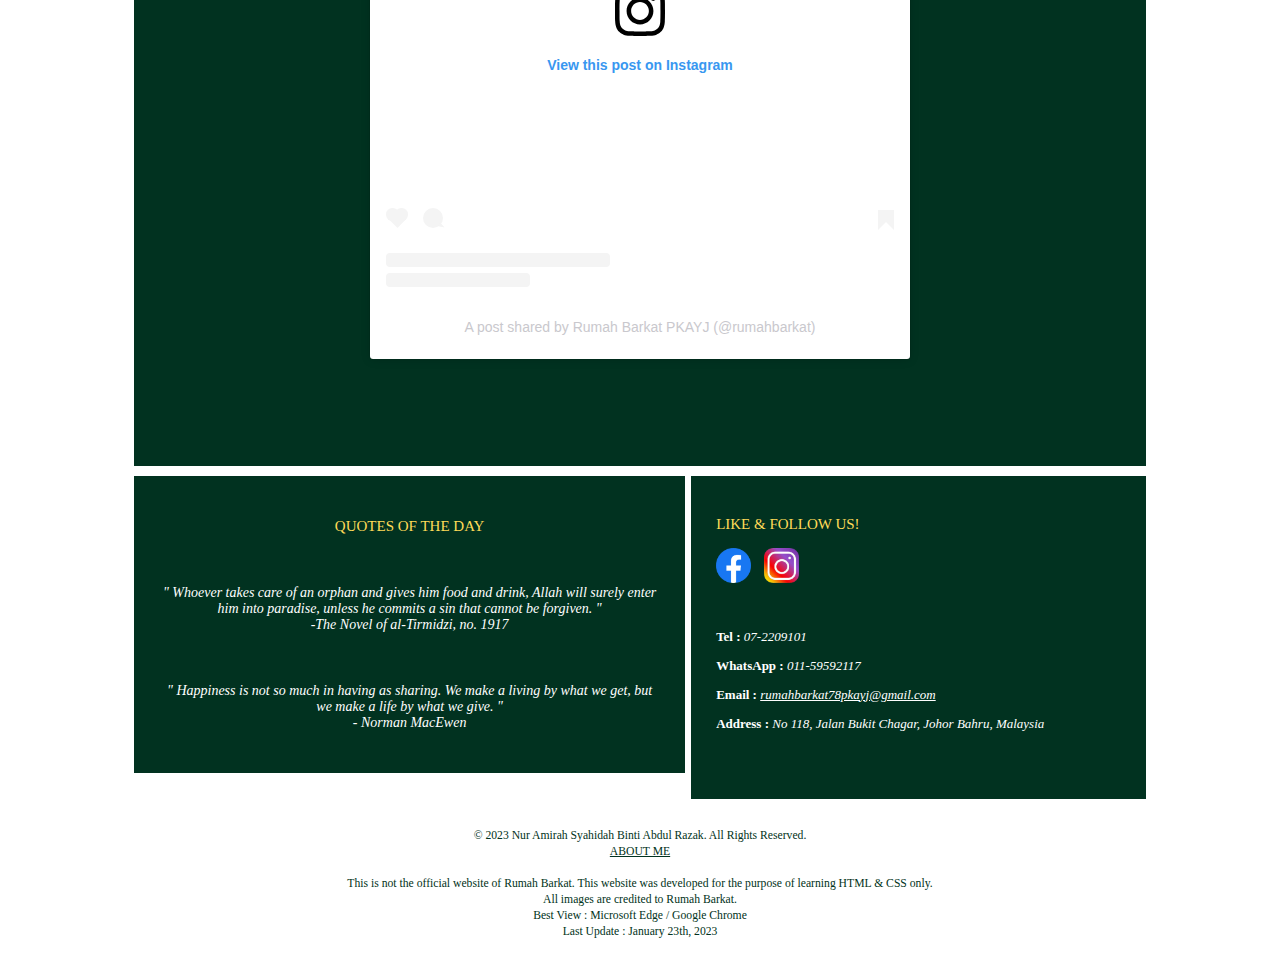
<file: social_media.html>
<!DOCTYPE html>

<html lang="en">

<head>

	<meta charset="utf-8" />
	<title>SOCIAL MEDIA</title>

	<link rel="stylesheet" href="external-css.css">

</head>

<body>

<div class="page">

	<!-- **************** START MAIN HEADER **************** -->
	<header class="main-header" role="banner">
		<p class="logo"><img src="images/barkat_banner.jpg" width="100%" height="260" alt="BARKAT Website Banner">

	<nav role="navigation">

	<ul>
		<li><a href="index.html">HOME</a></li>
		<li><a href="about_orphanage.html">ABOUT US</a></li>
		<li><a href="activities.html">ACTIVITIES</a></li>
		<li><a href="donation.html">DONATION OPPORTUNITY</a></li>
		<li><a href="social_media.html">SOCIAL MEDIA</a></li>
		<li><a href="contact_orphanage.html">CONTACT US</a></li>
	</ul>

	</nav>

	</header>

	<!-- **************** END MAIN HEADER **************** -->

	<div class="container">

	<!-- **************** START MAIN **************** -->
	<main role ="main">
		<section class="post">

			<p><br></p>
			<a href="https://www.facebook.com/barkatpage" target="_blank"><img src="images/facebook_icon.png" width="40" height="40"></a>
			<p style="color:#FFDB58">Rumah Barkat Johor</p>

			<iframe src="https://www.facebook.com/plugins/post.php?href=https%3A%2F%2Fwww.facebook.com%2Fbarkatpage%2Fposts%2Fpfbid021TQZY28uRaB7aH3DJTjVdD97ba8GeqyM6RBPKJznD8GX7VSzorvAEuwUxxHDayJAl&show_text=true&width=500" width="500" height="684" style="border:none;overflow:hidden" scrolling="no" frameborder="0" allowfullscreen="true" allow="autoplay; clipboard-write; encrypted-media; picture-in-picture; web-share"></iframe>

			<p><br><br></p>			
			<a href="https://www.instagram.com/rumahbarkat/?hl=en" target="_blank"><img src="images/instagram_icon.png" width="40" height="40"></a>
			<p style="color:#FFDB58">Rumah Barkat PKAYJ</p>

			<center><blockquote class="instagram-media" data-instgrm-permalink="https://www.instagram.com/p/CnbxlmEpieO/?utm_source=ig_embed&amp;utm_campaign=loading" data-instgrm-version="14" style=" background:#FFF; border:0; border-radius:3px; box-shadow:0 0 1px 0 rgba(0,0,0,0.5),0 1px 10px 0 rgba(0,0,0,0.15); margin: 1px; max-width:540px; min-width:326px; padding:0; width:99.375%; width:-webkit-calc(100% - 2px); width:calc(100% - 2px);"><div style="padding:16px;"> <a href="https://www.instagram.com/p/CnbxlmEpieO/?utm_source=ig_embed&amp;utm_campaign=loading" style=" background:#FFFFFF; line-height:0; padding:0 0; text-align:center; text-decoration:none; width:100%;" target="_blank"> <div style=" display: flex; flex-direction: row; align-items: center;"> <div style="background-color: #F4F4F4; border-radius: 50%; flex-grow: 0; height: 40px; margin-right: 14px; width: 40px;"></div> <div style="display: flex; flex-direction: column; flex-grow: 1; justify-content: center;"> <div style=" background-color: #F4F4F4; border-radius: 4px; flex-grow: 0; height: 14px; margin-bottom: 6px; width: 100px;"></div> <div style=" background-color: #F4F4F4; border-radius: 4px; flex-grow: 0; height: 14px; width: 60px;"></div></div></div><div style="padding: 19% 0;"></div> <div style="display:block; height:50px; margin:0 auto 12px; width:50px;"><svg width="50px" height="50px" viewBox="0 0 60 60" version="1.1" xmlns="https://www.w3.org/2000/svg" xmlns:xlink="https://www.w3.org/1999/xlink"><g stroke="none" stroke-width="1" fill="none" fill-rule="evenodd"><g transform="translate(-511.000000, -20.000000)" fill="#000000"><g><path d="M556.869,30.41 C554.814,30.41 553.148,32.076 553.148,34.131 C553.148,36.186 554.814,37.852 556.869,37.852 C558.924,37.852 560.59,36.186 560.59,34.131 C560.59,32.076 558.924,30.41 556.869,30.41 M541,60.657 C535.114,60.657 530.342,55.887 530.342,50 C530.342,44.114 535.114,39.342 541,39.342 C546.887,39.342 551.658,44.114 551.658,50 C551.658,55.887 546.887,60.657 541,60.657 M541,33.886 C532.1,33.886 524.886,41.1 524.886,50 C524.886,58.899 532.1,66.113 541,66.113 C549.9,66.113 557.115,58.899 557.115,50 C557.115,41.1 549.9,33.886 541,33.886 M565.378,62.101 C565.244,65.022 564.756,66.606 564.346,67.663 C563.803,69.06 563.154,70.057 562.106,71.106 C561.058,72.155 560.06,72.803 558.662,73.347 C557.607,73.757 556.021,74.244 553.102,74.378 C549.944,74.521 548.997,74.552 541,74.552 C533.003,74.552 532.056,74.521 528.898,74.378 C525.979,74.244 524.393,73.757 523.338,73.347 C521.94,72.803 520.942,72.155 519.894,71.106 C518.846,70.057 518.197,69.06 517.654,67.663 C517.244,66.606 516.755,65.022 516.623,62.101 C516.479,58.943 516.448,57.996 516.448,50 C516.448,42.003 516.479,41.056 516.623,37.899 C516.755,34.978 517.244,33.391 517.654,32.338 C518.197,30.938 518.846,29.942 519.894,28.894 C520.942,27.846 521.94,27.196 523.338,26.654 C524.393,26.244 525.979,25.756 528.898,25.623 C532.057,25.479 533.004,25.448 541,25.448 C548.997,25.448 549.943,25.479 553.102,25.623 C556.021,25.756 557.607,26.244 558.662,26.654 C560.06,27.196 561.058,27.846 562.106,28.894 C563.154,29.942 563.803,30.938 564.346,32.338 C564.756,33.391 565.244,34.978 565.378,37.899 C565.522,41.056 565.552,42.003 565.552,50 C565.552,57.996 565.522,58.943 565.378,62.101 M570.82,37.631 C570.674,34.438 570.167,32.258 569.425,30.349 C568.659,28.377 567.633,26.702 565.965,25.035 C564.297,23.368 562.623,22.342 560.652,21.575 C558.743,20.834 556.562,20.326 553.369,20.18 C550.169,20.033 549.148,20 541,20 C532.853,20 531.831,20.033 528.631,20.18 C525.438,20.326 523.257,20.834 521.349,21.575 C519.376,22.342 517.703,23.368 516.035,25.035 C514.368,26.702 513.342,28.377 512.574,30.349 C511.834,32.258 511.326,34.438 511.181,37.631 C511.035,40.831 511,41.851 511,50 C511,58.147 511.035,59.17 511.181,62.369 C511.326,65.562 511.834,67.743 512.574,69.651 C513.342,71.625 514.368,73.296 516.035,74.965 C517.703,76.634 519.376,77.658 521.349,78.425 C523.257,79.167 525.438,79.673 528.631,79.82 C531.831,79.965 532.853,80.001 541,80.001 C549.148,80.001 550.169,79.965 553.369,79.82 C556.562,79.673 558.743,79.167 560.652,78.425 C562.623,77.658 564.297,76.634 565.965,74.965 C567.633,73.296 568.659,71.625 569.425,69.651 C570.167,67.743 570.674,65.562 570.82,62.369 C570.966,59.17 571,58.147 571,50 C571,41.851 570.966,40.831 570.82,37.631"></path></g></g></g></svg></div><div style="padding-top: 8px;"> <div style=" color:#3897f0; font-family:Arial,sans-serif; font-size:14px; font-style:normal; font-weight:550; line-height:18px;">View this post on Instagram</div></div><div style="padding: 12.5% 0;"></div> <div style="display: flex; flex-direction: row; margin-bottom: 14px; align-items: center;"><div> <div style="background-color: #F4F4F4; border-radius: 50%; height: 12.5px; width: 12.5px; transform: translateX(0px) translateY(7px);"></div> <div style="background-color: #F4F4F4; height: 12.5px; transform: rotate(-45deg) translateX(3px) translateY(1px); width: 12.5px; flex-grow: 0; margin-right: 14px; margin-left: 2px;"></div> <div style="background-color: #F4F4F4; border-radius: 50%; height: 12.5px; width: 12.5px; transform: translateX(9px) translateY(-18px);"></div></div><div style="margin-left: 8px;"> <div style=" background-color: #F4F4F4; border-radius: 50%; flex-grow: 0; height: 20px; width: 20px;"></div> <div style=" width: 0; height: 0; border-top: 2px solid transparent; border-left: 6px solid #f4f4f4; border-bottom: 2px solid transparent; transform: translateX(16px) translateY(-4px) rotate(30deg)"></div></div><div style="margin-left: auto;"> <div style=" width: 0px; border-top: 8px solid #F4F4F4; border-right: 8px solid transparent; transform: translateY(16px);"></div> <div style=" background-color: #F4F4F4; flex-grow: 0; height: 12px; width: 16px; transform: translateY(-4px);"></div> <div style=" width: 0; height: 0; border-top: 8px solid #F4F4F4; border-left: 8px solid transparent; transform: translateY(-4px) translateX(8px);"></div></div></div> <div style="display: flex; flex-direction: column; flex-grow: 1; justify-content: center; margin-bottom: 24px;"> <div style=" background-color: #F4F4F4; border-radius: 4px; flex-grow: 0; height: 14px; margin-bottom: 6px; width: 224px;"></div> <div style=" background-color: #F4F4F4; border-radius: 4px; flex-grow: 0; height: 14px; width: 144px;"></div></div></a><p style=" color:#c9c8cd; font-family:Arial,sans-serif; font-size:14px; line-height:17px; margin-bottom:0; margin-top:8px; overflow:hidden; padding:8px 0 7px; text-align:center; text-overflow:ellipsis; white-space:nowrap;"><a href="https://www.instagram.com/p/CnbxlmEpieO/?utm_source=ig_embed&amp;utm_campaign=loading" style=" color:#c9c8cd; font-family:Arial,sans-serif; font-size:14px; font-style:normal; font-weight:normal; line-height:17px; text-decoration:none;" target="_blank">A post shared by Rumah Barkat PKAYJ (@rumahbarkat)</a></p></div></blockquote> <script async src="//www.instagram.com/embed.js"></script></center>

			<p><br></p>

	</main>
	<!-- **************** END MAIN **************** -->

	<!-- **************** START SECOND **************** -->
	<div class="second">
		<article class="aboutorphanage">

		<p style="color:#FFDB58; font-size:15px">QUOTES OF THE DAY</p>
		<p><br></p>

		<p style="font-size:14px"><i>" Whoever takes care of an orphan and gives him food and drink, Allah will surely enter him into paradise, unless he commits a sin that cannot be forgiven. "<br>-The Novel of al-Tirmidzi, no. 1917</i></p>

		<p><br></p>

		<p style="font-size:14px"><i>" Happiness is not so much in having as sharing. We make a living by what we get, but we make a life by what we give. "<br>- Norman MacEwen</i></p>


	</div>
	<!-- **************** END SECOND **************** -->

	<!-- **************** START THIRD **************** -->
	<div class="third">
		<article class="contact">

		<p style="color:#FFDB58; font-size:15px">LIKE & FOLLOW US!</p>

		<a href="https://www.facebook.com/barkatpage" target="_blank"><img src="images/facebook_icon.png" width="35" height="35"></a>&nbsp&nbsp&nbsp

		<a href="https://www.instagram.com/rumahbarkat/?hl=en" target="_blank"><img src="images/instagram_icon.png" width="35" height="35"></a>

		<p><br></p>

		<p><b>Tel : </b><i>07-2209101</i></p>
		<p><b>WhatsApp : </b><i>011-59592117</i></p>
		<p><b>Email : </b><a href="mailto:rumahbarkat78pkayj@gmail.com" target="_blank"><i>rumahbarkat78pkayj@gmail.com</i></a></p>
		<p><b>Address : </b><i>No 118, Jalan Bukit Chagar, Johor Bahru, Malaysia</i></p>

		<p><br></p>

	</div>
	<!-- **************** END THIRD **************** -->

	</div>
	<!-- **************** END CONTAINER **************** -->


	<!-- **************** START MAIN FOOTER **************** -->

	<footer role="contentinfo" class="main-footer">
		<p class="legal"><small>&copy; 2023 Nur Amirah Syahidah Binti Abdul Razak. All Rights Reserved.<br><a href="about_me.html">ABOUT ME</a><br><br>This is not the official website of Rumah Barkat. This website was developed for the purpose of learning HTML & CSS only.<br>All images are credited to Rumah Barkat.<br>Best View : Microsoft Edge / Google Chrome<br>Last Update : January 23th, 2023</small><p>


	<!-- **************** END MAIN FOOTER **************** -->


</page>

</body>

</html>
</file>
<file: external-css.css>
/* CSS LAYOUT */

/* Background */

.page {width:80%; margin:auto; padding:0;}

/* Navigation */

ul {list-style-type:none; padding:0; margin:0;}

li a {background-color:white; padding:15px 30.6px; font-family:verdana; color:#013220; text-align:center; text-decoration:none; display:inline-block; float:left;}

li a:hover, a:active {background-color:#013220; color:white;}


/* Container */

.container {background-color:#013220;}

/* Main */

main {background-color:#013220; font-family:verdana; font-size:15px; color:white; text-align:center; padding:60px; margin:10px;}

main a {color:#FFDB58; text-decoration:none;}

main a:active {color:#FFDB58; text-decoration:none;}

.column {float:left; width:45%; padding:14px;}

.row::after {content:""; clear:both; display:table;}

/* Second */

.second {float:left; width:49%; border:2px; background-color:#013220; margin:0;}

.second {text-align:center; font-family:verdana; color:white; padding:27.5px;}

/* Third */

.third {float:right; width:40%; background-color:#013220; margin:0;}

.third {font-family:verdana; font-size:13px; color:white; padding:25px;}

.third a {color:white;}

/* Footer */

.main-footer {text-align:center; font-family:verdana; font-size:14px; color:#013220; padding:14px 24px; clear:both;}

.main-footer a {color:#013220;}
</file>
